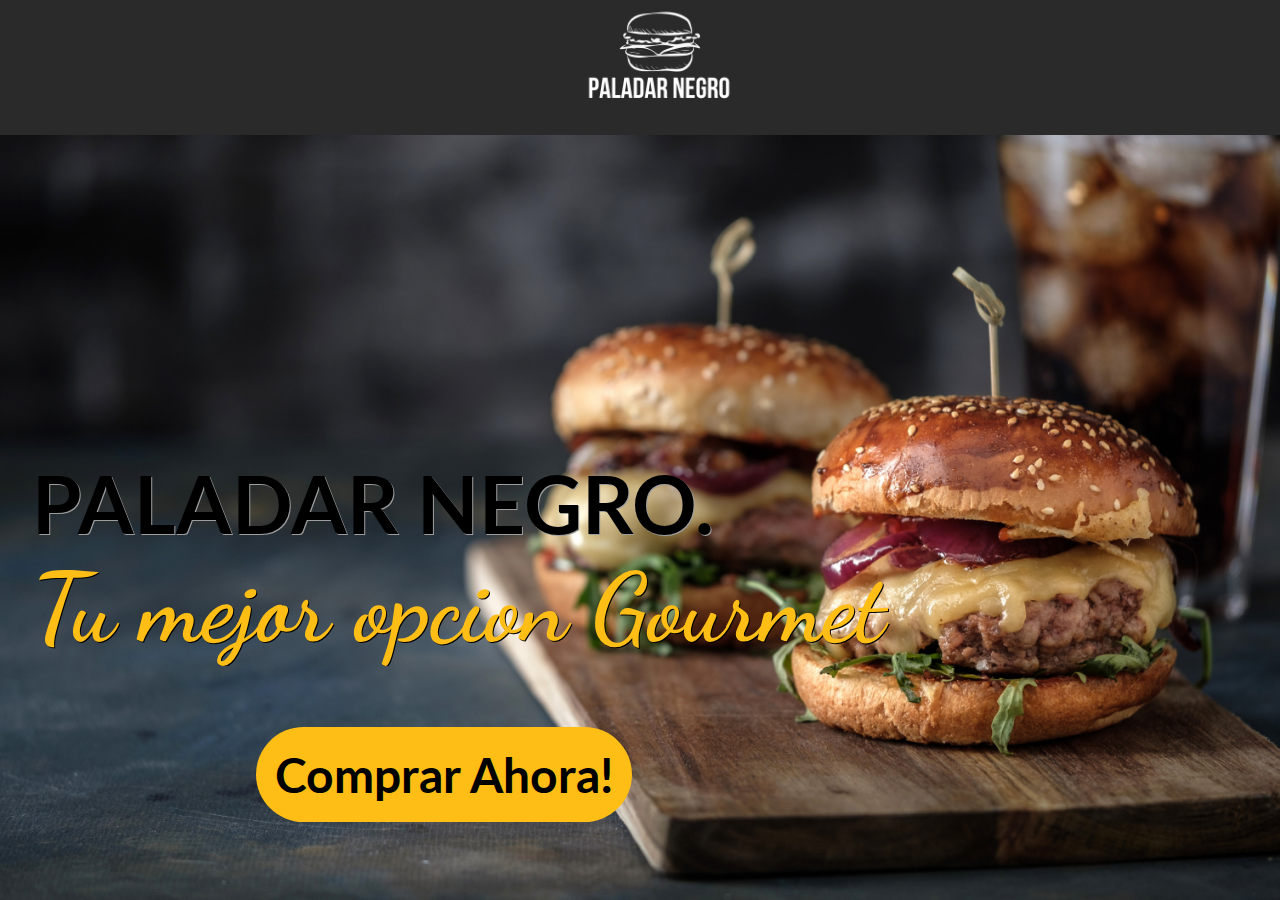
<file: index.html>
<!DOCTYPE html>
<html lang="en">
  <head>
    <meta charset="UTF-8" />
    <meta http-equiv="X-UA-Compatible" content="IE=edge" />
    <meta name="viewport" content="width=device-width, initial-scale=1.0" />
    <link rel="shortcut icon" href="./img/icono.ico" type="image/x-icon" />
    <link rel="stylesheet" href="./sass/main.css" />
    <title>Paladar Negro</title>
  </head>
  <body class="body">
    <header class="header">
      <a href="./index.html"
        ><img class="logo" src="./img/paladarNegro.png" alt="logo"
      /></a>
      <!-- <nav> PROXIMAMENTE
        <ul>
          <li><a href="#">Inicio</a></li>
          <li><a href="#">Hamburgesas</a></li>
          <li><a href="#">Arma tu Hamburgesa</a></li>
        </ul>
      </nav> -->
    </header>
    <main class="mainInicio">
      <h1 class="inicioText textUno">PALADAR NEGRO.</h1>
      <h2 class="inicioText textDos">Tu mejor opcion Gourmet</h2>
      <a class="inicioBtn" href="./sections/productos.html">Comprar Ahora!</a>
    </main>
    <script src="./codigo.js"></script>
  </body>
</html>
</file>
<file: sass/main.css>
@import url("https://fonts.googleapis.com/css2?family=Lato:ital,wght@0,400;0,700;0,900;1,300;1,400;1,700;1,900&display=swap");
@import url("https://fonts.googleapis.com/css2?family=Dancing+Script:wght@400;700&display=swap");
* {
  margin: 0;
  padding: 0;
  -webkit-box-sizing: border-box;
          box-sizing: border-box;
  font-family: "Lato", sans-serif;
  text-decoration: none;
  list-style: none;
  overflow-x: hidden;
}

.body {
  background-color: #2a2a2a;
  display: -ms-grid;
  display: grid;
  grid-area: "nav nav nav", "main main main";
}

.header {
  grid-area: "nav";
  width: 100vw;
  height: 15vh;
  overflow: hidden;
}

.header .logo {
  width: 10.5rem;
  margin-left: 45vw;
}

.mainInicio {
  grid-area: "main";
  width: 100vw;
  height: 85vh;
  background-image: url(../img/fondo.png);
  background-position: center;
  background-size: cover;
}

.mainInicio .inicioText {
  position: relative;
  top: 20rem;
  left: 2rem;
}

.mainInicio .textUno {
  font-size: 5rem;
  color: black;
  text-shadow: #9e9e9e 1px 1px;
}

.mainInicio .textDos {
  font-size: 6rem;
  color: #ffbe16;
  font-family: "Dancing Script", cursive;
  text-shadow: black 1px 1px;
}

.mainInicio .inicioBtn {
  font-size: 3rem;
  color: black;
  background-color: #ffbe16;
  padding: 1.2rem;
  border-radius: 3rem;
  font-weight: bold;
  position: relative;
  top: 25rem;
  left: 16rem;
}

.mainInicio .inicioBtn:hover {
  background-color: black;
  color: #ffbe16;
}

.mainProducto {
  grid-area: "main";
  width: 100vw;
  display: -webkit-box;
  display: -ms-flexbox;
  display: flex;
  -ms-flex-pack: distribute;
      justify-content: space-around;
  -webkit-box-align: center;
      -ms-flex-align: center;
          align-items: center;
}

.mainProducto .producto {
  width: 30vw;
  height: 115vh;
  display: -webkit-box;
  display: -ms-flexbox;
  display: flex;
  -webkit-box-orient: vertical;
  -webkit-box-direction: normal;
      -ms-flex-direction: column;
          flex-direction: column;
  -webkit-box-pack: center;
      -ms-flex-pack: center;
          justify-content: center;
  -webkit-box-align: center;
      -ms-flex-align: center;
          align-items: center;
  -webkit-box-shadow: 5px 5px 5px 0px #000000, inset 4px 4px 15px 0px #000000, 5px 5px 15px 5px rgba(0, 0, 0, 0);
          box-shadow: 5px 5px 5px 0px #000000, inset 4px 4px 15px 0px #000000, 5px 5px 15px 5px rgba(0, 0, 0, 0);
}

.mainProducto .productoTitulo {
  font-size: 3rem;
  color: #ffbe16;
  font-family: "Dancing Script", cursive;
}

.mainProducto .productoIngredientes {
  font-size: 1.7rem;
  color: white;
  font-variant: small-caps;
  text-decoration: underline;
  margin-bottom: 1rem;
  margin-top: -3rem;
}

.mainProducto .productoLista {
  font-size: 1rem;
  color: white;
  font-variant: small-caps;
  padding-bottom: 3rem;
}

.mainProducto .productoBtn {
  background-color: #ffbe16;
  font-size: 1.5rem;
  padding: 1rem;
  border-radius: 3rem;
  font-weight: bold;
  font-variant: small-caps;
  border: 2px solid black;
}
/*# sourceMappingURL=main.css.map */
</file>
